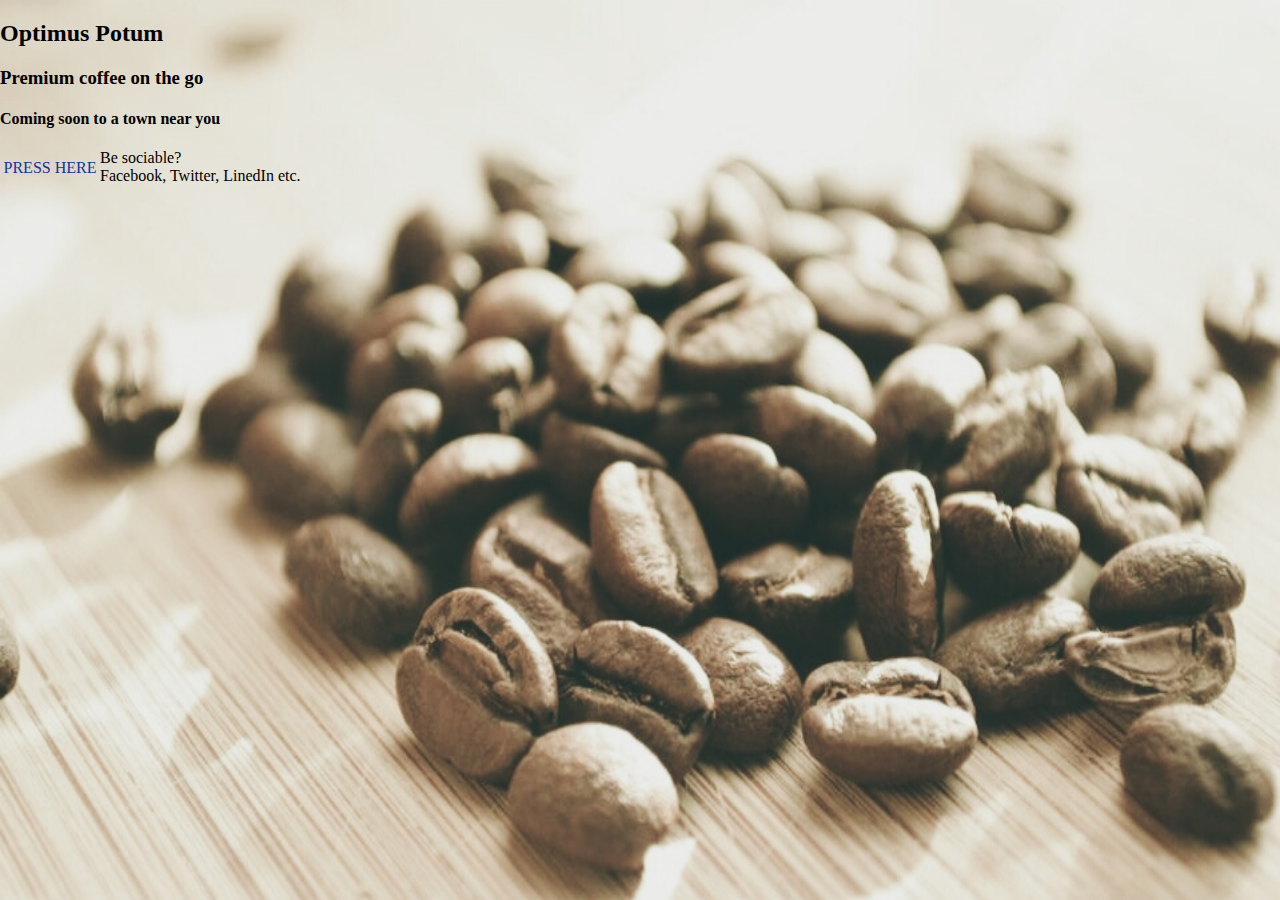
<file: OPTIMUS POTUM/Index.html>
<!DOCTYPE html>
<html>
<head>
<meta charset="UTF-8">
	<title>Optimus Potum</title>
	<link rel="stylesheet" type="text/css" href="Style.css">
	<script src="http://ajax.googleapis.com/ajax/libs/jquery/1.11.1/jquery.min.js"></script>
	
<script>
var c = document.getElementById("myCanvas");
var ctx = c.getContext("2d");
ctx.fillStyle = "#660066";
ctx.fillRect(0,0,800,200);
</script>
	
</head>
<body>


	<div id=indexPicture>
	
	<h2>Optimus Potum</h2>
	<h3>Premium coffee on the go</h3>
	<h4>Coming soon to a town near you</h4>
	
	<div id=NavHome>
	<a href="Home.html">PRESS HERE</a>
	</div>
	
		<div id=indexContact>
		Be sociable?<br />
		Facebook, Twitter, LinedIn etc.
		</div>
					
	</div>
	


<canvas id="myCanvas" width="1000	`" height="250">
Your browser does not support the HTML5 canvas tag.
</canvas>




</body>
</html>
</file>
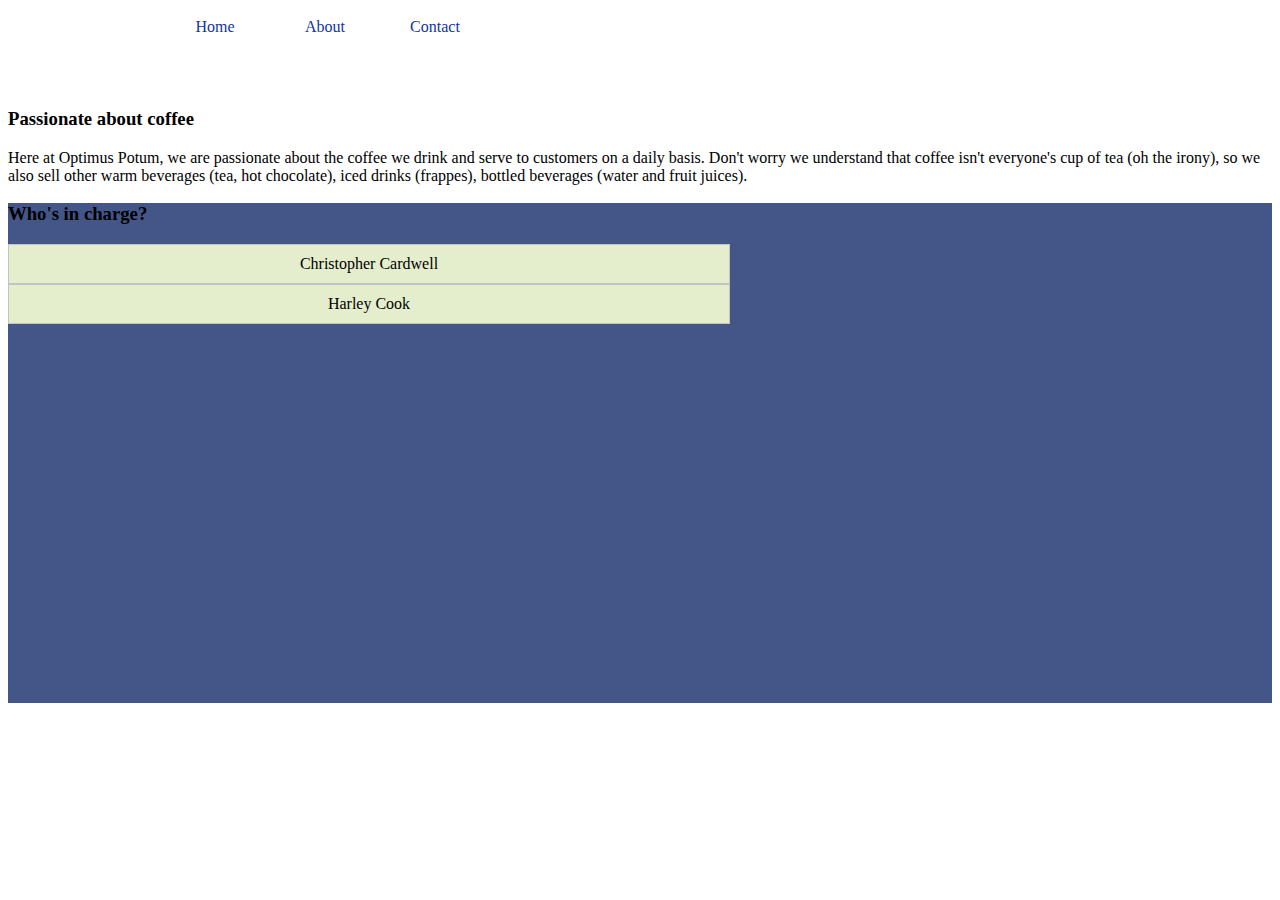
<file: OPTIMUS POTUM/About.html>
<html>
<head>
<meta charset="UTF-8">
	<title>Optimus Potum</title>
	<link rel="stylesheet" type="text/css" href="Style.css">
	<script src="http://ajax.googleapis.com/ajax/libs/jquery/1.11.2/jquery.min.js"></script>
	<script>
	$(document).ready(function(){
	$("#cCButton").click(function(){
    $("#cC").slideToggle("slow");
	});
	$("#hCButton").click(function(){
    $("#hC").slideToggle("slow");
	});
});


</script>
</head>

<body>
<div id=Nav>
								
				<div id="inner">
				<div id=NavLogo>
				</div>
					<div id=NavHome>
					<a href="index.html">Home</a>
					</div>
						<div id=NavAbout>
						<a href="About.html">About</a>
						</div>
							<div id=NavContact>
							<a href="Contact.html">Contact</a>
							</div>
				</div>
</div>

<div id="companyBack">
<h3>Passionate about coffee</h3>
Here at Optimus Potum, we are passionate about the coffee we drink and serve to customers on a daily basis. Don't worry we understand that coffee isn't everyone's cup of tea (oh the irony), so we also sell other
warm beverages (tea, hot chocolate), iced drinks (frappes), bottled beverages (water and fruit juices).
</div>

<div id ="seniorStaff">
<h3>Who's in charge?</h3>
	<div id="cCButton">
	Christopher Cardwell
	</div>
	<div id ="cC">
	Christopher 'Chris' Cardwell has over 5 years experience in the hospitality sector, plying his expertise in the Bar Trade.
	</div>
		<div id="hCButton">
		Harley Cook
		</div>
		<div id ="hC">
		Harley Cook is currently a full time student studying for a BA degree in Business Studies.
		</div>
</div>

</body>



</html>
</file>
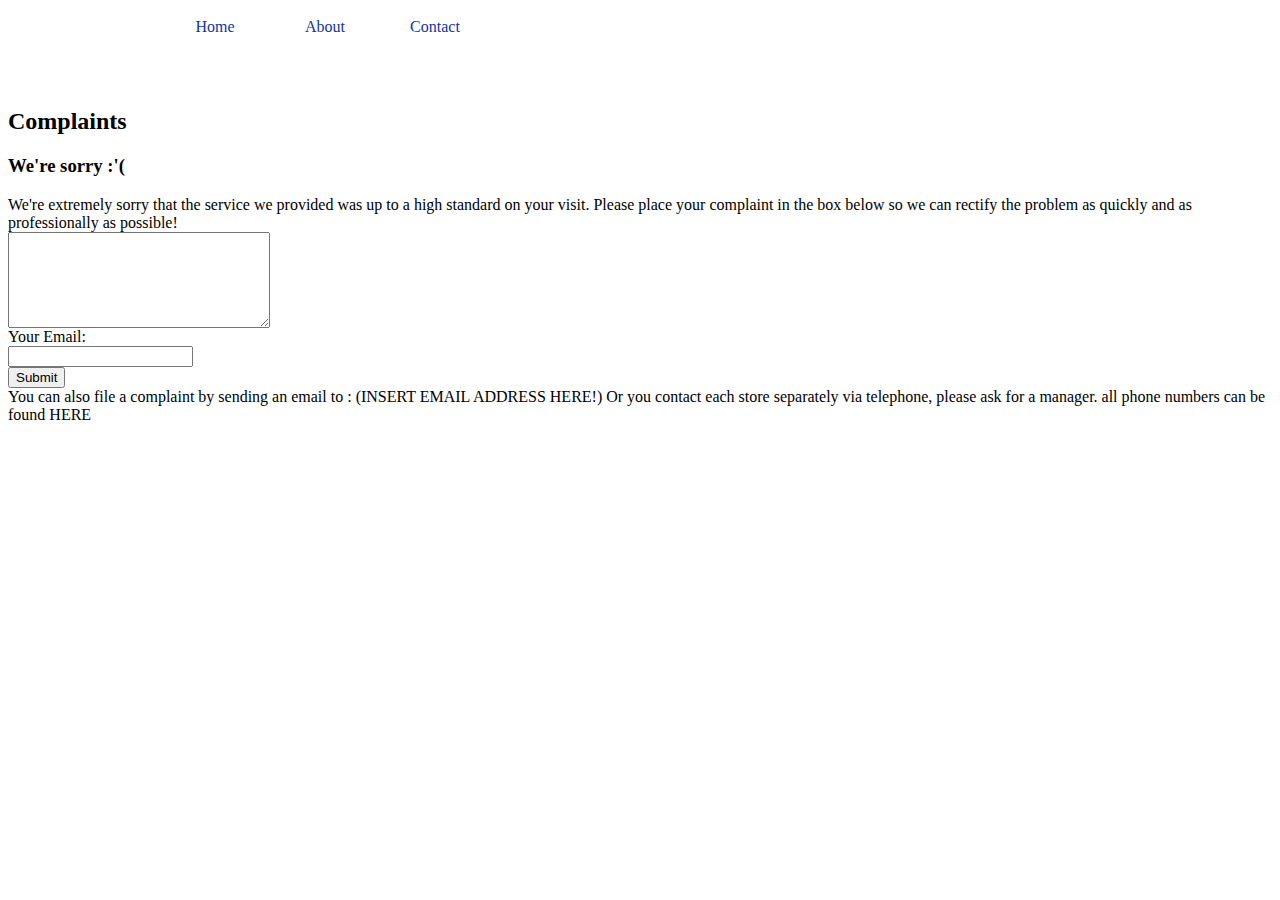
<file: OPTIMUS POTUM/Contact.html>
<html>
<head>
<meta charset="UTF-8">
	<title>Optimus Potum</title>
	<link rel="stylesheet" type="text/css" href="Style.css">
	<script src="http://ajax.googleapis.com/ajax/libs/jquery/1.11.2/jquery.min.js"></script>
	
</head>

<body>
<div id=Nav>
								
				<div id="inner">
				<div id=NavLogo>
				</div>
					<div id=NavHome>
					<a href="Home.html">Home</a>
					</div>
						<div id=NavAbout>
						<a href="About.html">About</a>
						</div>
							<div id=NavContact>
							<a href="Contact.html">Contact</a>
							</div>
				</div>
</div>
<h2>


<h2>Complaints</h2>
<h3> We're sorry :'(</h3>
We're extremely sorry that the service we provided was up to a high standard on your visit. Please place your complaint in the box below
 so we can rectify the problem as quickly and as professionally as possible!<br />
<form>
 <textarea rows=6 cols=30>
</textarea><br />
Your Email: <br /><input type="text" name="email"><br />
<button type="submit">Submit</button><br />
You can also file a complaint by sending an email to : (INSERT EMAIL ADDRESS HERE!)
Or you contact each store separately via telephone, please ask for a manager. all phone numbers can be found HERE


</body>

</html>
</file>
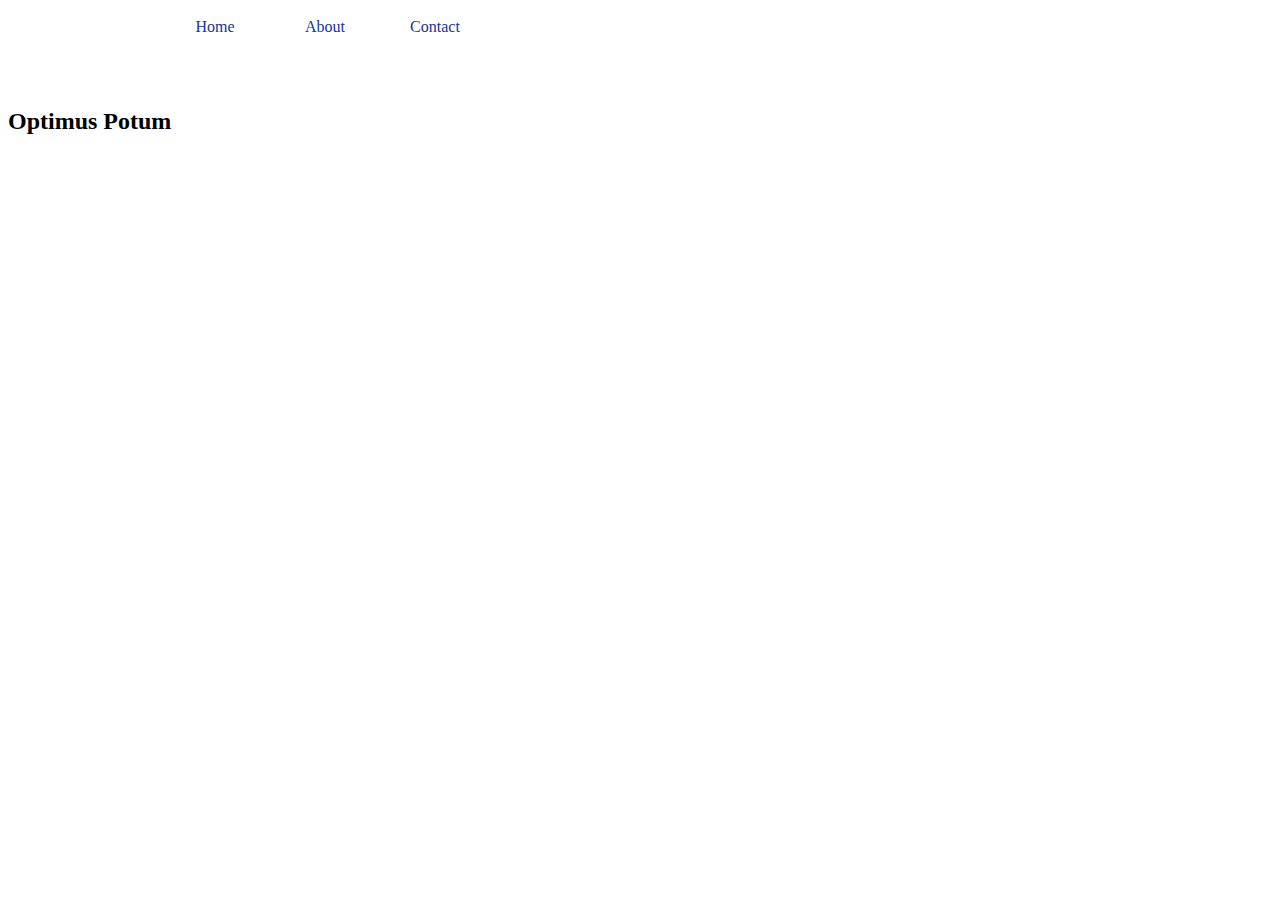
<file: OPTIMUS POTUM/Home.html>
<!DOCTYPE html>
<html>
<head>
<meta charset="UTF-8">
	<title>Optimus Potum</title>
	<link rel="stylesheet" type="text/css" href="Style.css">
	<script src="http://ajax.googleapis.com/ajax/libs/jquery/1.11.1/jquery.min.js"></script>
	
	
</head>
<body>
<div id=Nav>
								
				<div id="inner">
				<div id=NavLogo>
				</div>
					<div id=NavHome>
					<a href="Home.html">Home</a>
					</div>
						<div id=NavAbout>
						<a href="About.html">About</a>
						</div>
							<div id=NavContact>
							<a href="Contact.html">Contact</a>
							</div>
				</div>
</div>


<h2>Optimus Potum</h2>



</body>
</html>
</file>
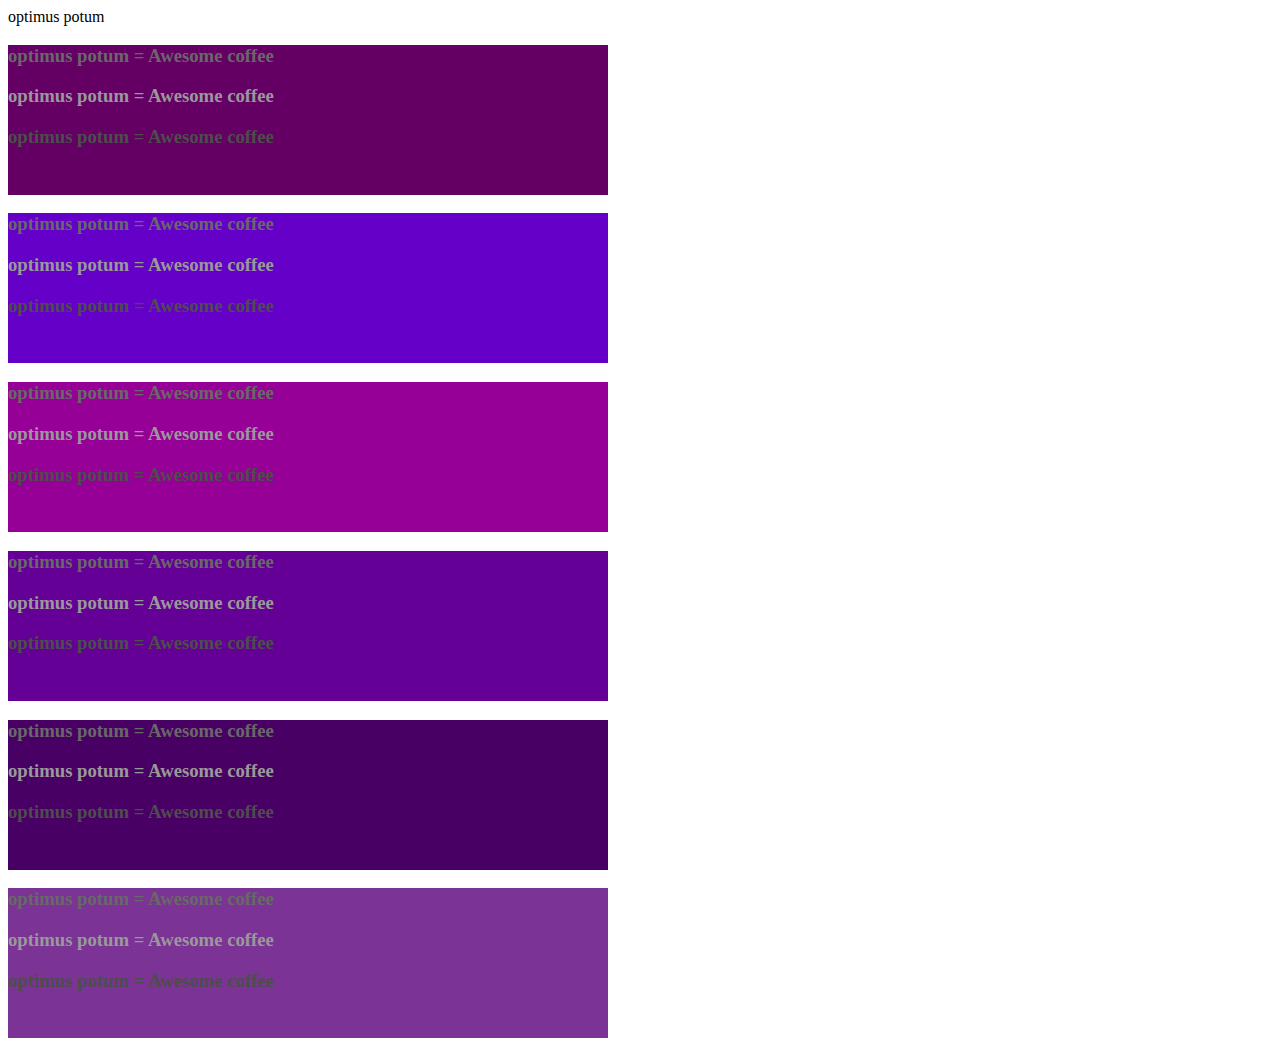
<file: OPTIMUS POTUM/Test/Test.html>
<!DOCTYPE html>
<html>
<head>
<meta charset="UTF-8">
<title>Optimus Potum</title>
<link rel="stylesheet" type="text/css" href="TestStyle.css">
</head>

<body>
optimus potum

<div id=Box1>
<h3 style="color:#686868;">optimus potum = Awesome coffee</h3>
<h3 style="color:#999999;">optimus potum = Awesome coffee</h3>
<h3 style="color:#4D4D4D;">optimus potum = Awesome coffee</h3>
</div>

<div id=Box2>
<h3 style="color:#686868;">optimus potum = Awesome coffee</h3>
<h3 style="color:#999999;">optimus potum = Awesome coffee</h3>
<h3 style="color:#4D4D4D;">optimus potum = Awesome coffee</h3>
</div>

<div id=Box3>
<h3 style="color:#686868;">optimus potum = Awesome coffee</h3>
<h3 style="color:#999999;">optimus potum = Awesome coffee</h3>
<h3 style="color:#4D4D4D;">optimus potum = Awesome coffee</h3>
</div>

<div id=Box4>
<h3 style="color:#686868;">optimus potum = Awesome coffee</h3>
<h3 style="color:#999999;">optimus potum = Awesome coffee</h3>
<h3 style="color:#4D4D4D;">optimus potum = Awesome coffee</h3>
</div>

<div id=Box5>
<h3 style="color:#686868;">optimus potum = Awesome coffee</h3>
<h3 style="color:#999999;">optimus potum = Awesome coffee</h3>
<h3 style="color:#4D4D4D;">optimus potum = Awesome coffee</h3>
</div>

<div id=Box6>
<h3 style="color:#686868;">optimus potum = Awesome coffee</h3>
<h3 style="color:#999999;">optimus potum = Awesome coffee</h3>
<h3 style="color:#4D4D4D;">optimus potum = Awesome coffee</h3>
</div>

</body>

</html>
</file>
<file: OPTIMUS POTUM/Style.css>
#indexPicture
{
background-image: url("Images/CoffeeBeans.jpg");
width:100%;
height: 1000px;
background-repeat: no-repeat;
background-position: center; 
background-color: #4527A0;
background-size:100% 100%;
position: fixed;
top:0;
left:0;

}


a:link{color:#12349F; text-decoration: none;}
a:visited{color:#12349F; text-decoration: none;}
a:hover{color:#12349F; text-decoration: none;}
a:active{color:#12349F; text-decoration: none;}

#Nav
{
height: 50px;
width: 100%;
background-color: #FFFFFF;
margin-bottom: 50px;
}
#Nav.fixed
{
position: fixed;
top: 0;
}
#Nav #inner
{
height: 50px;
width: 950px;
margin: 0 auto;
}
#NavHome
{
float: left;
height: 39px;
width: 100px;
text-align: center;
padding-top: 10px;
}
#NavHome:hover
{
background-color: #490064;
}

#NavAbout
{
float: left;
height: 39px;
width: 100px;
margin-left: 10px;
text-align: center;
padding-top: 10px;
}
#NavAbout:hover
{
background-color: #490064;
}

#NavContact
{
float: left;
height: 39px;
width: 100px;
margin-left: 10px;
text-align: center;
padding-top: 10px;
}
#NavContact:hover
{
background-color: #490064;
}




#seniorStaff
{
width: 100%;
height: 500px;
background-color: #445588;
}

#cCButton, #cC , #hCButton, #hC{
	width: 700px;
    padding: 10px;
    text-align: center;
    background-color: #e5eecc;
    border: solid 1px #c3c3c3;
}
#cC , #hC{
    padding: 10px;
    display: none;
}
</file>
<file: OPTIMUS POTUM/Test/TestStyle.css>
#Box1
{
	height: 150px;
	width: 600px;
	background-color: #640064;
	
}

#Box2
{
	height: 150px;
	width: 600px;
	background-color: #6400C8;
	
}

#Box3
{
	height: 150px;
	width: 600px;
	background-color: #960096;
	
}

#Box4
{
	height: 150px;
	width: 600px;
	background-color: #640096;
	
}

#Box5
{
	height: 150px;
	width: 600px;
	background-color: #490064;
	
}

#Box6
{
	height: 150px;
	width: 600px;
	background-color: #7C3396;
	
}
</file>
